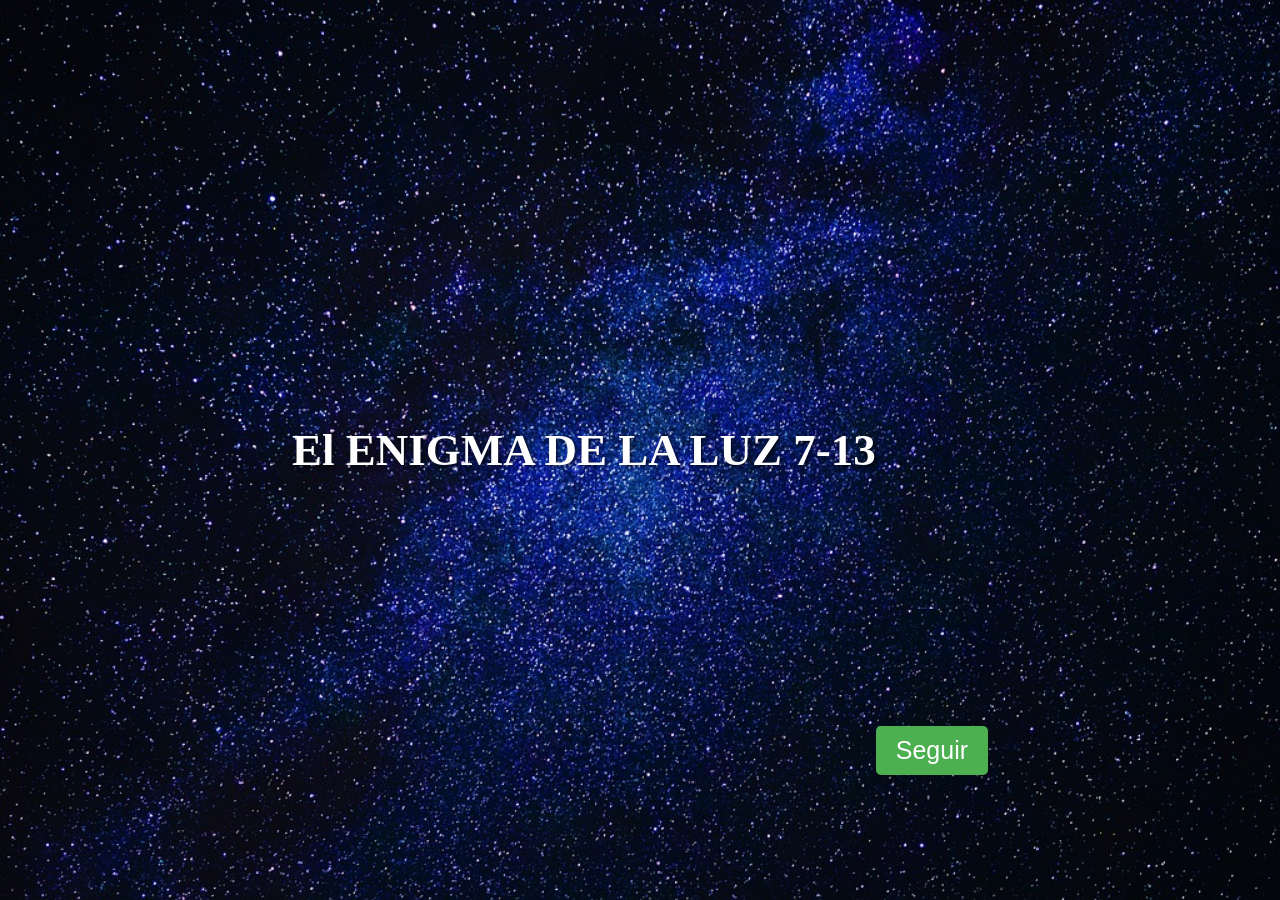
<file: Libro/index.html>
<!DOCTYPE html>
<html lang="en">
  <head>
    <meta charset="UTF-8" />
    <meta http-equiv="X-UA-Compatible" content="IE=edge" />
    <link rel="icon" href="/logo/logo-color.png" type="image/x-icon" />
    <meta name="viewport" content="width=device-width, initial-scale=1.0" />
    <title>El Enigma de la luz 7 13 y su poder</title>
    <link rel="stylesheet" href="estiloslibro.css" />
  </head>
  <body>
    <h1>El ENIGMA DE LA LUZ 7-13</h1>
  </body>
  <br />
  <br />
  <br />

  <div class="button-container">
    <a href="Introduccion.html" class="button2">Seguir</a>
  </div>
</html>
</file>
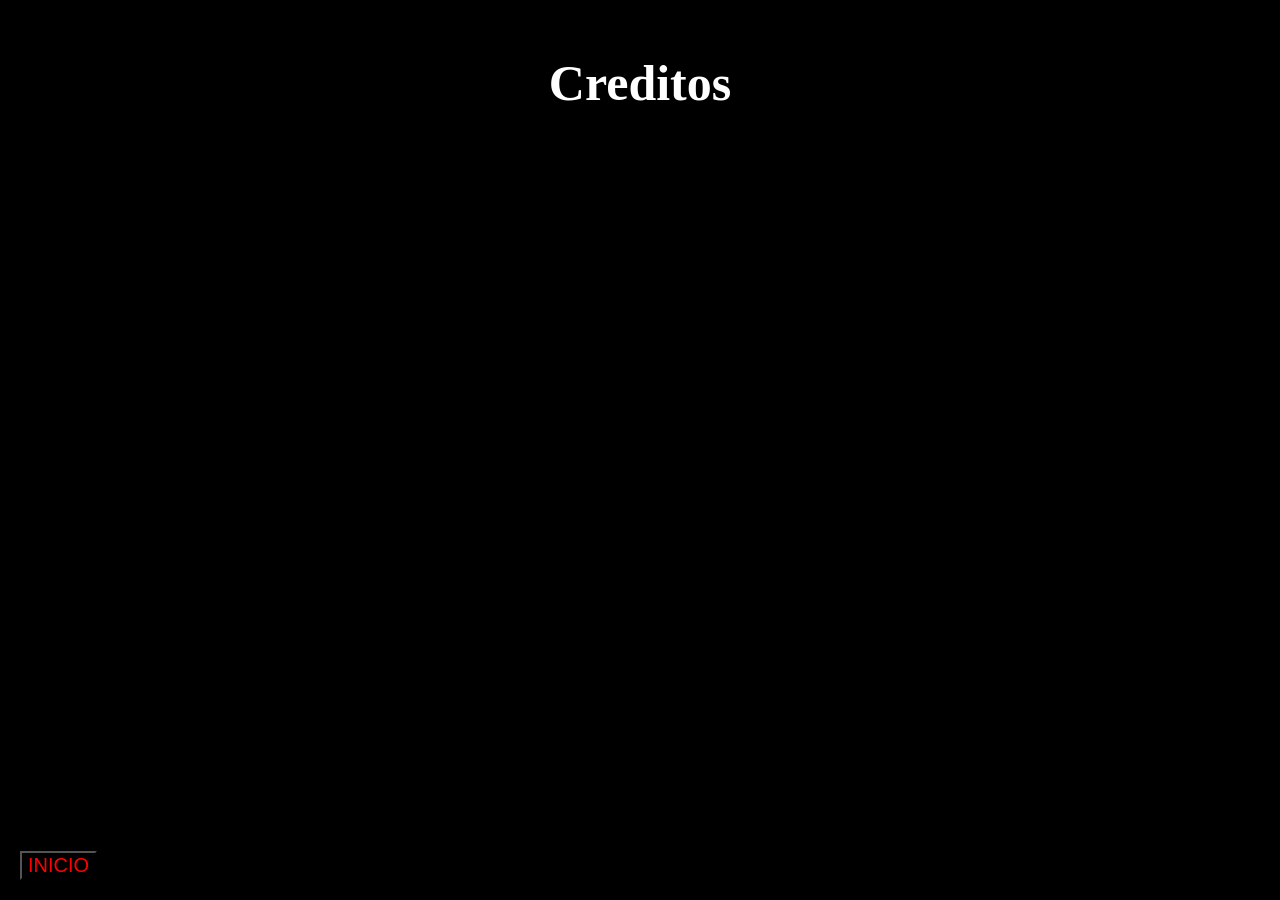
<file: creditos.html>
<!DOCTYPE html>
<html lang="en">
  <head>
    <meta charset="UTF-8" />
    <meta name="viewport" content="width=device-width, initial-scale=1.0" />
    <link rel="icon" href="logo/logo-color.png" type="image/x-icon" />
    <title>Creditos</title>
    <link rel="stylesheet" href="credito.css" />
  </head>

  <body>
    <h1>Creditos</h1>

    <ul class="creditos">
      <li>Agradecimientos a mi</li>
      <li>Desarrollador de Software:</li>
      <li>Brayhan Estiven Coy Rubio</li>
      <li>Extras:</li>
      <li>Experto en desarrollo web y aplicaciones</li>
      <li>Entusiasta de la programación y la tecnología</li>
      <li>Colaborador en proyectos innovadores</li>

      <li>Plataforma desarrolla con HTML css y javascript</li>
      <li>Información de Contacto : brayan324554@gmail.com</li>
      <!-- Agrega cualquier otro detalle que desees aquí -->
    </ul>

    <a href="index.html">
      <button class="inicio">INICIO</button>
    </a>

    <script src="credito.js"></script>
  </body>
</html>
</file>
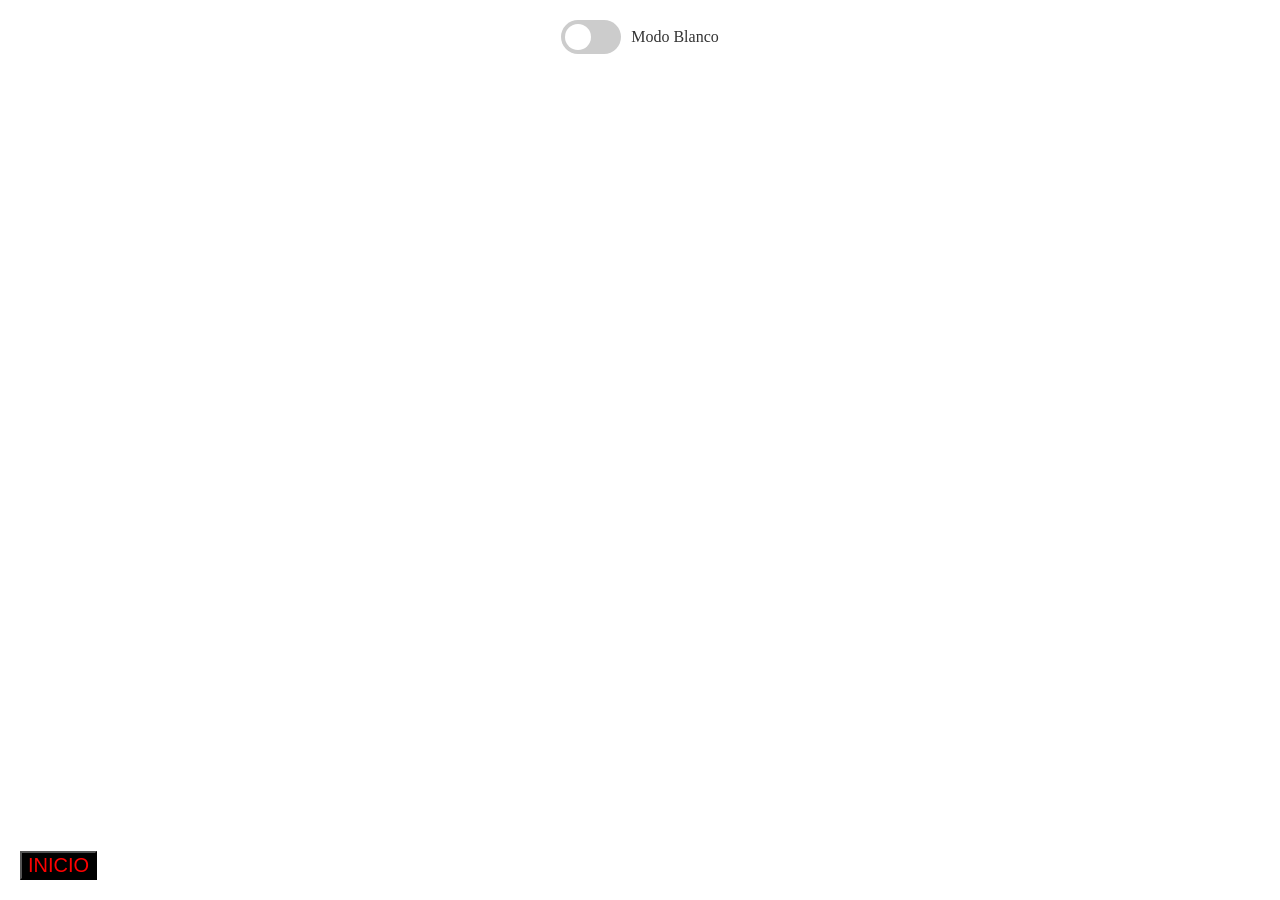
<file: producto.html>
<!DOCTYPE html>
<html lang="es">
  <head>
    <meta charset="UTF-8" />
    <meta name="viewport" content="width=device-width, initial-scale=1.0" />
    <link rel="stylesheet" href="producto.css" />
    <title>Modo Oscuro/Blanco</title>
  </head>
  <body>
    <div class="toggle-container">
      <label class="switch">
        <input type="checkbox" id="toggleSwitch" />
        <span class="slider"></span>
      </label>
      <span id="modeText">Modo Blanco</span>
    </div>

    <a href="index.html">
      <button class="inicio">INICIO</button>
    </a>

    <script src="script2.js"></script>
  </body>
</html>
</file>
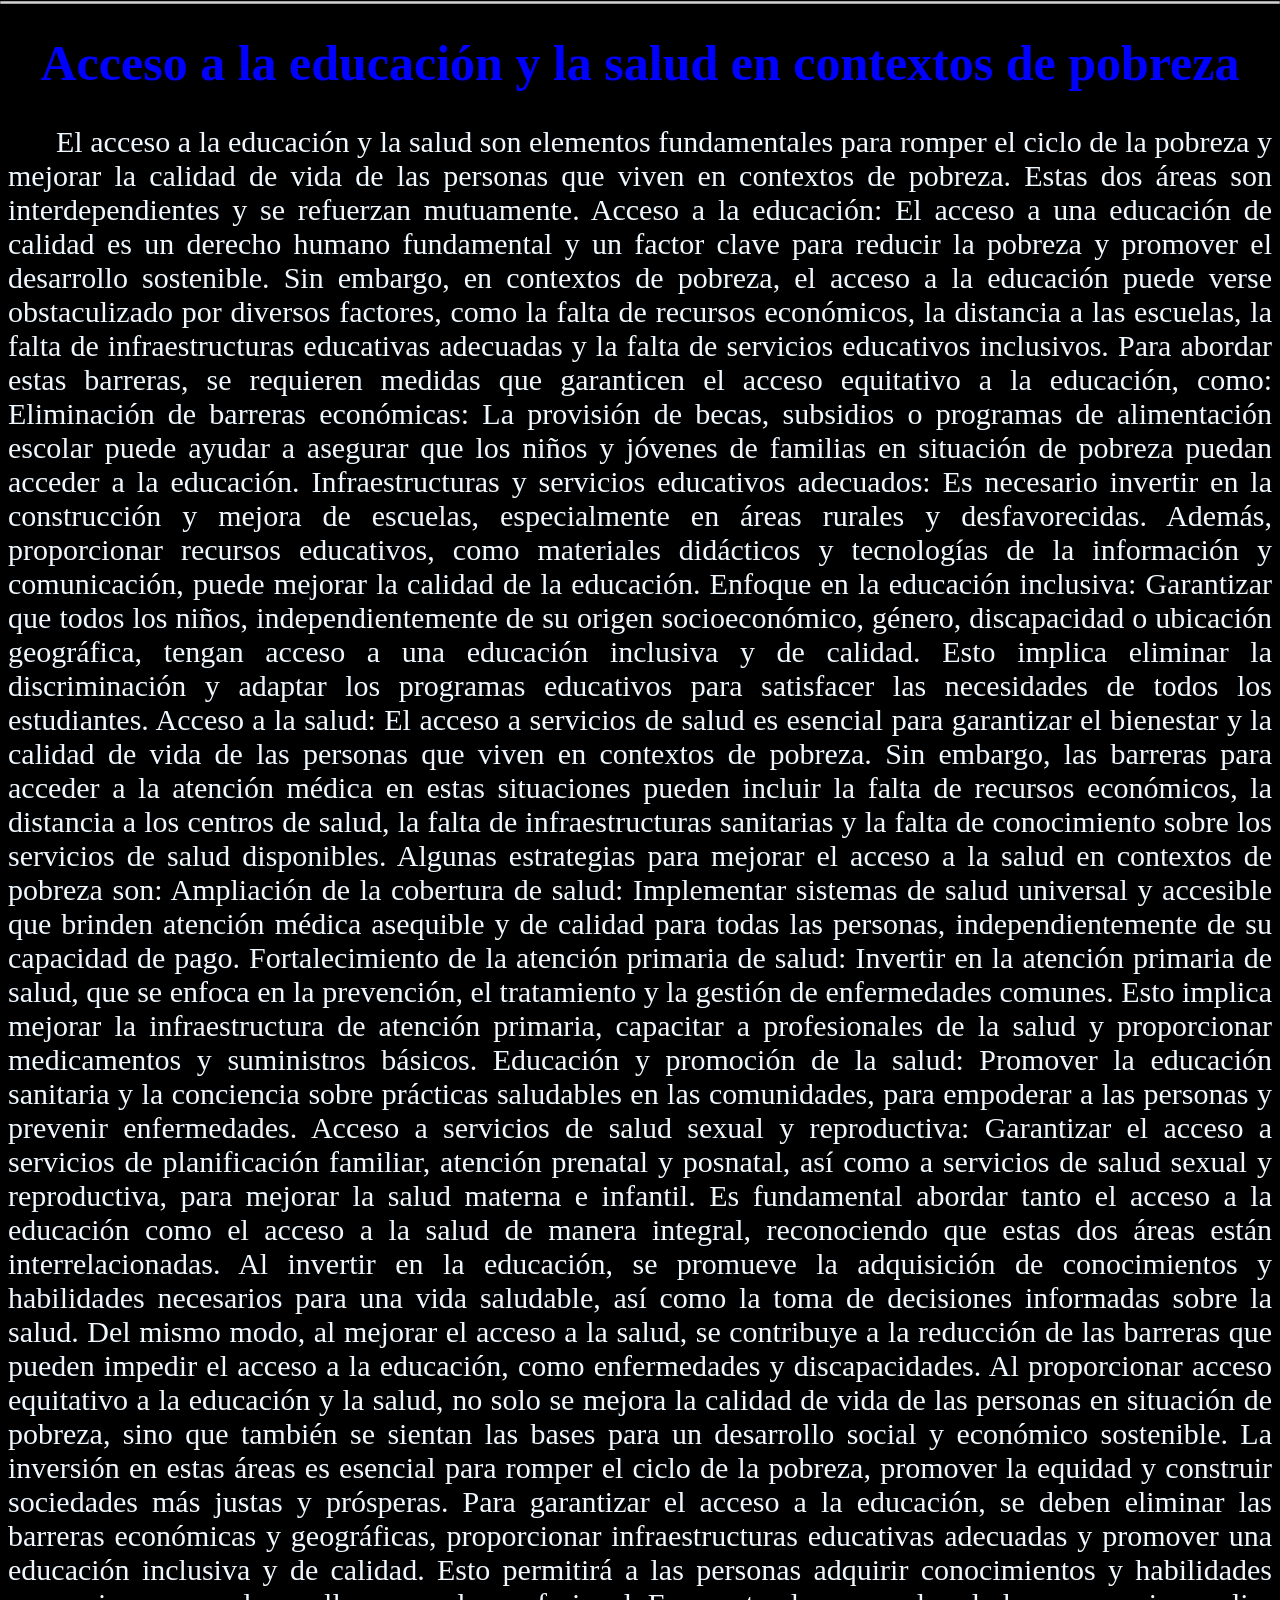
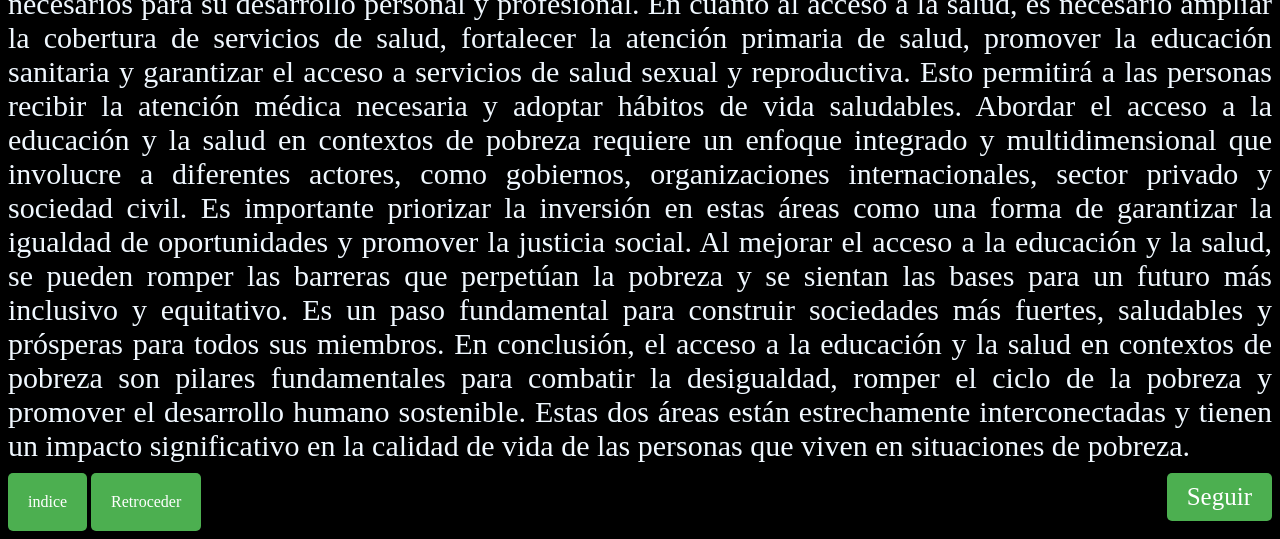
<file: Libro/accesoseducapobre.html>
<!DOCTYPE html>
<html lang="en">
  <head>
    <meta charset="UTF-8" />
    <meta http-equiv="X-UA-Compatible" content="IE=edge" />
    <meta name="viewport" content="width=device-width, initial-scale=1.0" />
    <title>Acceso a la educación y la salud en contextos de pobreza</title>
    <link rel="stylesheet" href="style2.css" />
    <script src="progreso.js"></script>
  </head>
  <body>
    <progress id="progress-bar" max="100" value="0"></progress>
    <h1>Acceso a la educación y la salud en contextos de pobreza</h1>
    <p>
      El acceso a la educación y la salud son elementos fundamentales para
      romper el ciclo de la pobreza y mejorar la calidad de vida de las personas
      que viven en contextos de pobreza. Estas dos áreas son interdependientes y
      se refuerzan mutuamente. Acceso a la educación: El acceso a una educación
      de calidad es un derecho humano fundamental y un factor clave para reducir
      la pobreza y promover el desarrollo sostenible. Sin embargo, en contextos
      de pobreza, el acceso a la educación puede verse obstaculizado por
      diversos factores, como la falta de recursos económicos, la distancia a
      las escuelas, la falta de infraestructuras educativas adecuadas y la falta
      de servicios educativos inclusivos. Para abordar estas barreras, se
      requieren medidas que garanticen el acceso equitativo a la educación,
      como: Eliminación de barreras económicas: La provisión de becas, subsidios
      o programas de alimentación escolar puede ayudar a asegurar que los niños
      y jóvenes de familias en situación de pobreza puedan acceder a la
      educación. Infraestructuras y servicios educativos adecuados: Es necesario
      invertir en la construcción y mejora de escuelas, especialmente en áreas
      rurales y desfavorecidas. Además, proporcionar recursos educativos, como
      materiales didácticos y tecnologías de la información y comunicación,
      puede mejorar la calidad de la educación. Enfoque en la educación
      inclusiva: Garantizar que todos los niños, independientemente de su origen
      socioeconómico, género, discapacidad o ubicación geográfica, tengan acceso
      a una educación inclusiva y de calidad. Esto implica eliminar la
      discriminación y adaptar los programas educativos para satisfacer las
      necesidades de todos los estudiantes. Acceso a la salud: El acceso a
      servicios de salud es esencial para garantizar el bienestar y la calidad
      de vida de las personas que viven en contextos de pobreza. Sin embargo,
      las barreras para acceder a la atención médica en estas situaciones pueden
      incluir la falta de recursos económicos, la distancia a los centros de
      salud, la falta de infraestructuras sanitarias y la falta de conocimiento
      sobre los servicios de salud disponibles. Algunas estrategias para mejorar
      el acceso a la salud en contextos de pobreza son: Ampliación de la
      cobertura de salud: Implementar sistemas de salud universal y accesible
      que brinden atención médica asequible y de calidad para todas las
      personas, independientemente de su capacidad de pago. Fortalecimiento de
      la atención primaria de salud: Invertir en la atención primaria de salud,
      que se enfoca en la prevención, el tratamiento y la gestión de
      enfermedades comunes. Esto implica mejorar la infraestructura de atención
      primaria, capacitar a profesionales de la salud y proporcionar
      medicamentos y suministros básicos. Educación y promoción de la salud:
      Promover la educación sanitaria y la conciencia sobre prácticas saludables
      en las comunidades, para empoderar a las personas y prevenir enfermedades.
      Acceso a servicios de salud sexual y reproductiva: Garantizar el acceso a
      servicios de planificación familiar, atención prenatal y posnatal, así
      como a servicios de salud sexual y reproductiva, para mejorar la salud
      materna e infantil. Es fundamental abordar tanto el acceso a la educación
      como el acceso a la salud de manera integral, reconociendo que estas dos
      áreas están interrelacionadas. Al invertir en la educación, se promueve la
      adquisición de conocimientos y habilidades necesarios para una vida
      saludable, así como la toma de decisiones informadas sobre la salud. Del
      mismo modo, al mejorar el acceso a la salud, se contribuye a la reducción
      de las barreras que pueden impedir el acceso a la educación, como
      enfermedades y discapacidades. Al proporcionar acceso equitativo a la
      educación y la salud, no solo se mejora la calidad de vida de las personas
      en situación de pobreza, sino que también se sientan las bases para un
      desarrollo social y económico sostenible. La inversión en estas áreas es
      esencial para romper el ciclo de la pobreza, promover la equidad y
      construir sociedades más justas y prósperas. Para garantizar el acceso a
      la educación, se deben eliminar las barreras económicas y geográficas,
      proporcionar infraestructuras educativas adecuadas y promover una
      educación inclusiva y de calidad. Esto permitirá a las personas adquirir
      conocimientos y habilidades necesarios para su desarrollo personal y
      profesional. En cuanto al acceso a la salud, es necesario ampliar la
      cobertura de servicios de salud, fortalecer la atención primaria de salud,
      promover la educación sanitaria y garantizar el acceso a servicios de
      salud sexual y reproductiva. Esto permitirá a las personas recibir la
      atención médica necesaria y adoptar hábitos de vida saludables. Abordar el
      acceso a la educación y la salud en contextos de pobreza requiere un
      enfoque integrado y multidimensional que involucre a diferentes actores,
      como gobiernos, organizaciones internacionales, sector privado y sociedad
      civil. Es importante priorizar la inversión en estas áreas como una forma
      de garantizar la igualdad de oportunidades y promover la justicia social.
      Al mejorar el acceso a la educación y la salud, se pueden romper las
      barreras que perpetúan la pobreza y se sientan las bases para un futuro
      más inclusivo y equitativo. Es un paso fundamental para construir
      sociedades más fuertes, saludables y prósperas para todos sus miembros. En
      conclusión, el acceso a la educación y la salud en contextos de pobreza
      son pilares fundamentales para combatir la desigualdad, romper el ciclo de
      la pobreza y promover el desarrollo humano sostenible. Estas dos áreas
      están estrechamente interconectadas y tienen un impacto significativo en
      la calidad de vida de las personas que viven en situaciones de pobreza.
    </p>
  </body>
  <div class="button-container">
    <a href="indicedos.htm" id="indice" class="button">indice</a>
    <a href="pobrezazonasruralurba.html" class="button">Retroceder</a>
    <a href="trabajoinfantipobre.html" class="button2">Seguir</a>
  </div>
</html>
</file>
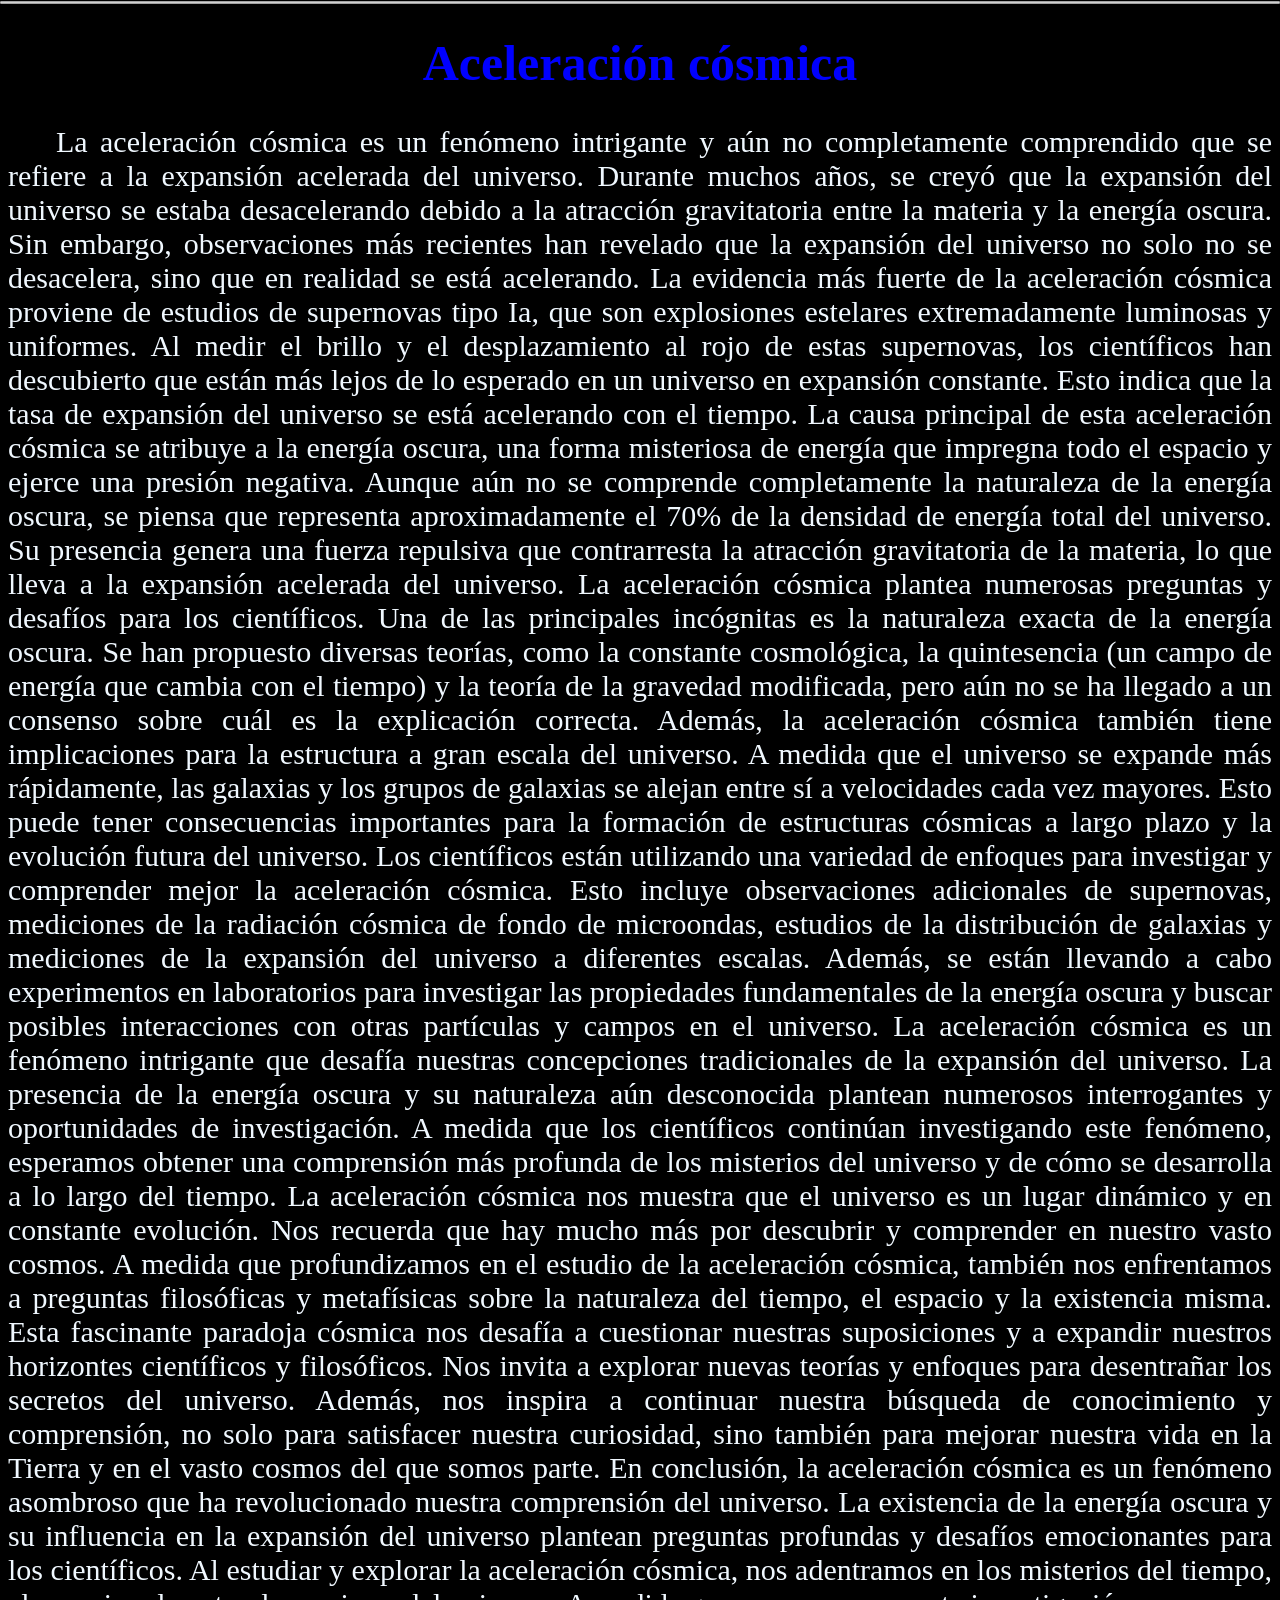
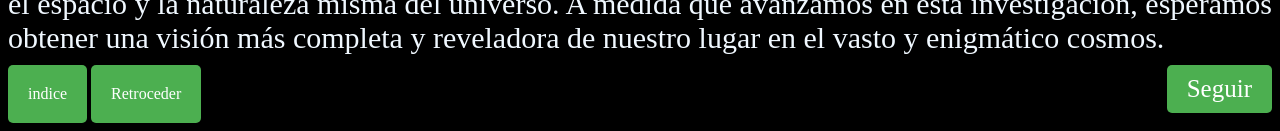
<file: Libro/aceleracioncosmica.html>
<!DOCTYPE html>
<html lang="en">
  <head>
    <meta charset="UTF-8" />
    <meta http-equiv="X-UA-Compatible" content="IE=edge" />
    <meta name="viewport" content="width=device-width, initial-scale=1.0" />
    <title>La aceleración cósmica</title>
    <link rel="stylesheet" href="style2.css" />
    <script src="progreso.js"></script>
  </head>
  <body>
    <progress id="progress-bar" max="100" value="0"></progress>

    <h1>Aceleración cósmica</h1>
    <p>
      La aceleración cósmica es un fenómeno intrigante y aún no completamente
      comprendido que se refiere a la expansión acelerada del universo. Durante
      muchos años, se creyó que la expansión del universo se estaba
      desacelerando debido a la atracción gravitatoria entre la materia y la
      energía oscura. Sin embargo, observaciones más recientes han revelado que
      la expansión del universo no solo no se desacelera, sino que en realidad
      se está acelerando. La evidencia más fuerte de la aceleración cósmica
      proviene de estudios de supernovas tipo Ia, que son explosiones estelares
      extremadamente luminosas y uniformes. Al medir el brillo y el
      desplazamiento al rojo de estas supernovas, los científicos han
      descubierto que están más lejos de lo esperado en un universo en expansión
      constante. Esto indica que la tasa de expansión del universo se está
      acelerando con el tiempo. La causa principal de esta aceleración cósmica
      se atribuye a la energía oscura, una forma misteriosa de energía que
      impregna todo el espacio y ejerce una presión negativa. Aunque aún no se
      comprende completamente la naturaleza de la energía oscura, se piensa que
      representa aproximadamente el 70% de la densidad de energía total del
      universo. Su presencia genera una fuerza repulsiva que contrarresta la
      atracción gravitatoria de la materia, lo que lleva a la expansión
      acelerada del universo. La aceleración cósmica plantea numerosas preguntas
      y desafíos para los científicos. Una de las principales incógnitas es la
      naturaleza exacta de la energía oscura. Se han propuesto diversas teorías,
      como la constante cosmológica, la quintesencia (un campo de energía que
      cambia con el tiempo) y la teoría de la gravedad modificada, pero aún no
      se ha llegado a un consenso sobre cuál es la explicación correcta. Además,
      la aceleración cósmica también tiene implicaciones para la estructura a
      gran escala del universo. A medida que el universo se expande más
      rápidamente, las galaxias y los grupos de galaxias se alejan entre sí a
      velocidades cada vez mayores. Esto puede tener consecuencias importantes
      para la formación de estructuras cósmicas a largo plazo y la evolución
      futura del universo. Los científicos están utilizando una variedad de
      enfoques para investigar y comprender mejor la aceleración cósmica. Esto
      incluye observaciones adicionales de supernovas, mediciones de la
      radiación cósmica de fondo de microondas, estudios de la distribución de
      galaxias y mediciones de la expansión del universo a diferentes escalas.
      Además, se están llevando a cabo experimentos en laboratorios para
      investigar las propiedades fundamentales de la energía oscura y buscar
      posibles interacciones con otras partículas y campos en el universo. La
      aceleración cósmica es un fenómeno intrigante que desafía nuestras
      concepciones tradicionales de la expansión del universo. La presencia de
      la energía oscura y su naturaleza aún desconocida plantean numerosos
      interrogantes y oportunidades de investigación. A medida que los
      científicos continúan investigando este fenómeno, esperamos obtener una
      comprensión más profunda de los misterios del universo y de cómo se
      desarrolla a lo largo del tiempo. La aceleración cósmica nos muestra que
      el universo es un lugar dinámico y en constante evolución. Nos recuerda
      que hay mucho más por descubrir y comprender en nuestro vasto cosmos. A
      medida que profundizamos en el estudio de la aceleración cósmica, también
      nos enfrentamos a preguntas filosóficas y metafísicas sobre la naturaleza
      del tiempo, el espacio y la existencia misma. Esta fascinante paradoja
      cósmica nos desafía a cuestionar nuestras suposiciones y a expandir
      nuestros horizontes científicos y filosóficos. Nos invita a explorar
      nuevas teorías y enfoques para desentrañar los secretos del universo.
      Además, nos inspira a continuar nuestra búsqueda de conocimiento y
      comprensión, no solo para satisfacer nuestra curiosidad, sino también para
      mejorar nuestra vida en la Tierra y en el vasto cosmos del que somos
      parte. En conclusión, la aceleración cósmica es un fenómeno asombroso que
      ha revolucionado nuestra comprensión del universo. La existencia de la
      energía oscura y su influencia en la expansión del universo plantean
      preguntas profundas y desafíos emocionantes para los científicos. Al
      estudiar y explorar la aceleración cósmica, nos adentramos en los
      misterios del tiempo, el espacio y la naturaleza misma del universo. A
      medida que avanzamos en esta investigación, esperamos obtener una visión
      más completa y reveladora de nuestro lugar en el vasto y enigmático
      cosmos.
    </p>
  </body>
  <div class="button-container">
    <a href="indicedos.htm" id="indice" class="button">indice</a>
    <a href="tormetassolares.html" class="button">Retroceder</a>
    <a href="campomagneticoterrestre.html" class="button2">Seguir</a>
  </div>
</html>
</file>
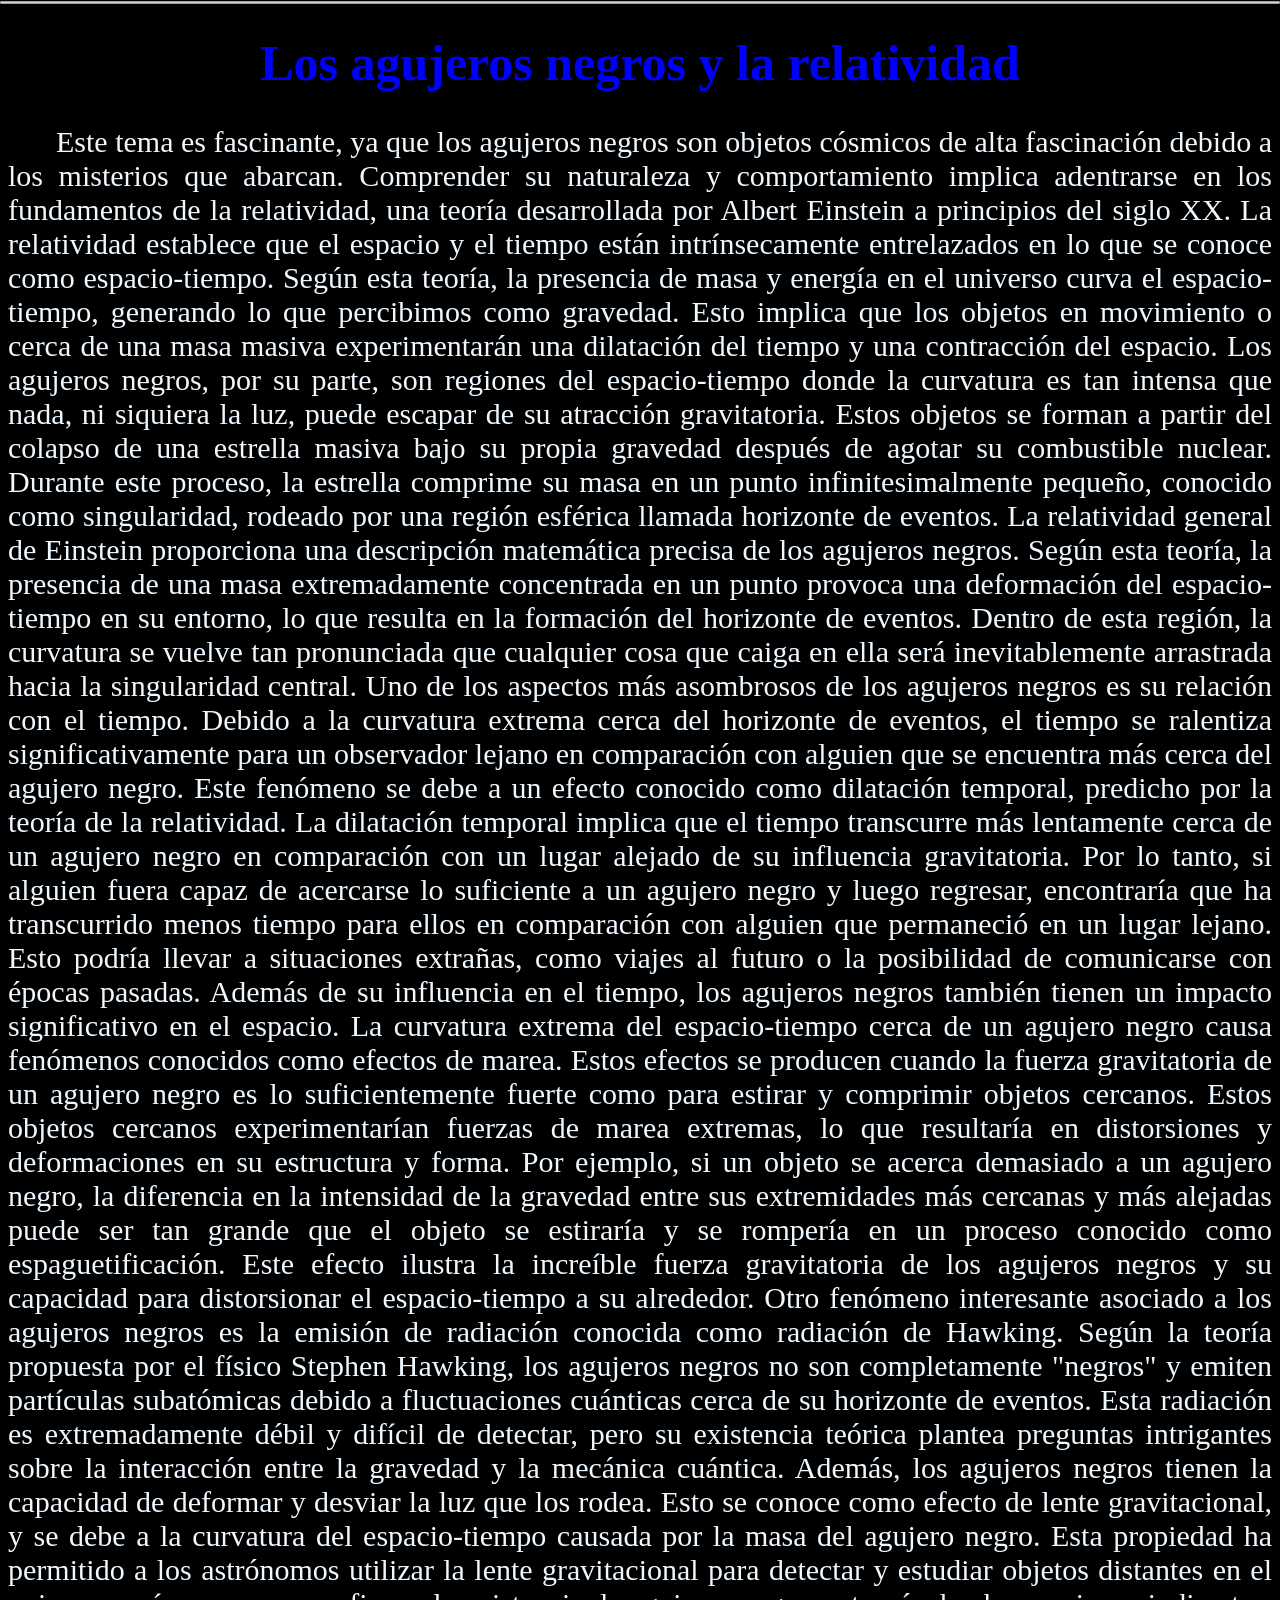
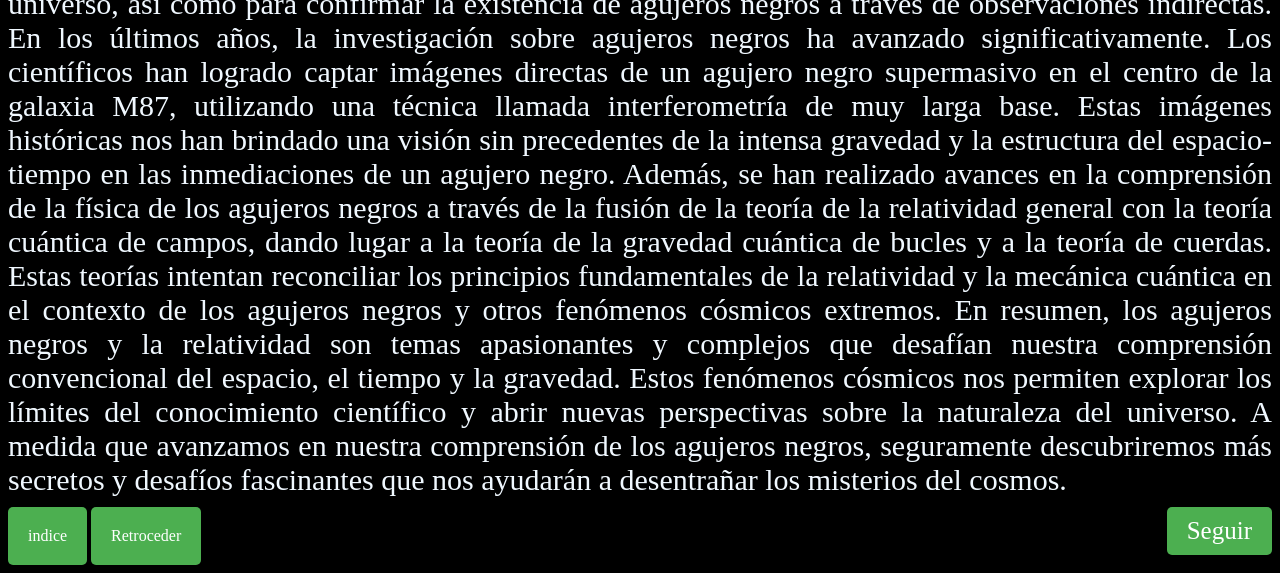
<file: Libro/agujeros.html>
<!DOCTYPE html>
<html lang="en">
  <head>
    <meta charset="UTF-8" />
    <meta http-equiv="X-UA-Compatible" content="IE=edge" />
    <meta name="viewport" content="width=device-width, initial-scale=1.0" />
    <title>Agujeros negros</title>
    <link rel="stylesheet" href="style2.css" />
    <script src="progreso.js"></script>
  </head>
  <body>
    <progress id="progress-bar" max="100" value="0"></progress>
    <h1>Los agujeros negros y la relatividad</h1>
    <p>
      Este tema es fascinante, ya que los agujeros negros son objetos cósmicos
      de alta fascinación debido a los misterios que abarcan. Comprender su
      naturaleza y comportamiento implica adentrarse en los fundamentos de la
      relatividad, una teoría desarrollada por Albert Einstein a principios del
      siglo XX. La relatividad establece que el espacio y el tiempo están
      intrínsecamente entrelazados en lo que se conoce como espacio-tiempo.
      Según esta teoría, la presencia de masa y energía en el universo curva el
      espacio-tiempo, generando lo que percibimos como gravedad. Esto implica
      que los objetos en movimiento o cerca de una masa masiva experimentarán
      una dilatación del tiempo y una contracción del espacio. Los agujeros
      negros, por su parte, son regiones del espacio-tiempo donde la curvatura
      es tan intensa que nada, ni siquiera la luz, puede escapar de su atracción
      gravitatoria. Estos objetos se forman a partir del colapso de una estrella
      masiva bajo su propia gravedad después de agotar su combustible nuclear.
      Durante este proceso, la estrella comprime su masa en un punto
      infinitesimalmente pequeño, conocido como singularidad, rodeado por una
      región esférica llamada horizonte de eventos. La relatividad general de
      Einstein proporciona una descripción matemática precisa de los agujeros
      negros. Según esta teoría, la presencia de una masa extremadamente
      concentrada en un punto provoca una deformación del espacio-tiempo en su
      entorno, lo que resulta en la formación del horizonte de eventos. Dentro
      de esta región, la curvatura se vuelve tan pronunciada que cualquier cosa
      que caiga en ella será inevitablemente arrastrada hacia la singularidad
      central. Uno de los aspectos más asombrosos de los agujeros negros es su
      relación con el tiempo. Debido a la curvatura extrema cerca del horizonte
      de eventos, el tiempo se ralentiza significativamente para un observador
      lejano en comparación con alguien que se encuentra más cerca del agujero
      negro. Este fenómeno se debe a un efecto conocido como dilatación
      temporal, predicho por la teoría de la relatividad. La dilatación temporal
      implica que el tiempo transcurre más lentamente cerca de un agujero negro
      en comparación con un lugar alejado de su influencia gravitatoria. Por lo
      tanto, si alguien fuera capaz de acercarse lo suficiente a un agujero
      negro y luego regresar, encontraría que ha transcurrido menos tiempo para
      ellos en comparación con alguien que permaneció en un lugar lejano. Esto
      podría llevar a situaciones extrañas, como viajes al futuro o la
      posibilidad de comunicarse con épocas pasadas. Además de su influencia en
      el tiempo, los agujeros negros también tienen un impacto significativo en
      el espacio. La curvatura extrema del espacio-tiempo cerca de un agujero
      negro causa fenómenos conocidos como efectos de marea. Estos efectos se
      producen cuando la fuerza gravitatoria de un agujero negro es lo
      suficientemente fuerte como para estirar y comprimir objetos cercanos.
      Estos objetos cercanos experimentarían fuerzas de marea extremas, lo que
      resultaría en distorsiones y deformaciones en su estructura y forma. Por
      ejemplo, si un objeto se acerca demasiado a un agujero negro, la
      diferencia en la intensidad de la gravedad entre sus extremidades más
      cercanas y más alejadas puede ser tan grande que el objeto se estiraría y
      se rompería en un proceso conocido como espaguetificación. Este efecto
      ilustra la increíble fuerza gravitatoria de los agujeros negros y su
      capacidad para distorsionar el espacio-tiempo a su alrededor. Otro
      fenómeno interesante asociado a los agujeros negros es la emisión de
      radiación conocida como radiación de Hawking. Según la teoría propuesta
      por el físico Stephen Hawking, los agujeros negros no son completamente
      "negros" y emiten partículas subatómicas debido a fluctuaciones cuánticas
      cerca de su horizonte de eventos. Esta radiación es extremadamente débil y
      difícil de detectar, pero su existencia teórica plantea preguntas
      intrigantes sobre la interacción entre la gravedad y la mecánica cuántica.
      Además, los agujeros negros tienen la capacidad de deformar y desviar la
      luz que los rodea. Esto se conoce como efecto de lente gravitacional, y se
      debe a la curvatura del espacio-tiempo causada por la masa del agujero
      negro. Esta propiedad ha permitido a los astrónomos utilizar la lente
      gravitacional para detectar y estudiar objetos distantes en el universo,
      así como para confirmar la existencia de agujeros negros a través de
      observaciones indirectas. En los últimos años, la investigación sobre
      agujeros negros ha avanzado significativamente. Los científicos han
      logrado captar imágenes directas de un agujero negro supermasivo en el
      centro de la galaxia M87, utilizando una técnica llamada interferometría
      de muy larga base. Estas imágenes históricas nos han brindado una visión
      sin precedentes de la intensa gravedad y la estructura del espacio-tiempo
      en las inmediaciones de un agujero negro. Además, se han realizado avances
      en la comprensión de la física de los agujeros negros a través de la
      fusión de la teoría de la relatividad general con la teoría cuántica de
      campos, dando lugar a la teoría de la gravedad cuántica de bucles y a la
      teoría de cuerdas. Estas teorías intentan reconciliar los principios
      fundamentales de la relatividad y la mecánica cuántica en el contexto de
      los agujeros negros y otros fenómenos cósmicos extremos. En resumen, los
      agujeros negros y la relatividad son temas apasionantes y complejos que
      desafían nuestra comprensión convencional del espacio, el tiempo y la
      gravedad. Estos fenómenos cósmicos nos permiten explorar los límites del
      conocimiento científico y abrir nuevas perspectivas sobre la naturaleza
      del universo. A medida que avanzamos en nuestra comprensión de los
      agujeros negros, seguramente descubriremos más secretos y desafíos
      fascinantes que nos ayudarán a desentrañar los misterios del cosmos.
    </p>
  </body>
  <div class="button-container">
    <a href="indicedos.htm" id="indice" class="button">indice</a>
    <a href="conceptodivinidad.html" class="button">Retroceder</a>
    <a href="Diosciencia.html" class="button2">Seguir</a>
  </div>
</html>
</file>
<file: Libro/estiloslibro.css>
body {
  background-image: url("starry-sky-2675322_1280.jpg");
  background-size: cover;
  background-position: center;
  margin: 0;
  padding: 0;
  height: 100vh;
  display: flex;
  align-items: center;
  justify-content: center;
  text-align: center;
  font-family: Arial, sans-serif;
}
h1 {
  font-size: 45px;
  color: white;
  text-shadow: 2px 2px 4px rgba(0, 0, 0, 0.7);
  font-family: "Times New Roman", Times, serif;
  text-align: center;
}

.button2 {
  padding: 10px 20px;
  background-color: #4caf50;
  text-decoration: none;
  border-radius: 5px;
  font-size: 25px;
  cursor: pointer;
  -webkit-border-radius: 5px;
  -moz-border-radius: 5px;
  -ms-border-radius: 5px;
  -o-border-radius: 5px;
  border: none;
  float: right; /* Alinea el botón al lado derecho */
  color: white;
  margin-top: 600px;
}
</file>
<file: credito.css>
body {
  background-color: black; /* Fondo negro */
  color: white; /* Texto blanco */
  font-family: Arial, sans-serif;
  margin: 0;
  padding: 0;
  text-align: center;
  overflow: hidden; /* Para ocultar elementos que salen de la vista */
}

h1 {
  padding: 20px;
  font-family: "Times New Roman", Times, serif;
  font-size: 50px;
}

ul.creditos {
  list-style-type: none;
  padding: 0;
}

.creditos {
  display: flex;
  flex-direction: column-reverse;
  align-items: center;
  position: absolute;
  top: 0;
  left: 0;
  right: 0;
  bottom: 0;
  font-family: "Times New Roman", Times, serif;
}

.creditos li {
  font-size: 18px;
  margin: 10px 0;
  opacity: 0;
  /*Elementosinicialmenteinvisibles*/
  transform: translateY(-100%);
  /*Desplazadoshaciaarriba*/
  animation: mostrar 5s linear infinite;
  /*Animacióninfinita*/
  font-family: "Times New Roman", Times, serif;
  font-size: 25px;
  -webkit-animation: mostrar 15s linear infinite;
}

@keyframes mostrar {
  0%,
  100% {
    opacity: 0;
    transform: translateY(-100%);
  }
  25%,
  75% {
    opacity: 1;
    transform: translateY(0);
  }
}

.inicio {
  position: fixed;
  font-size: 20px;
  color: red;
  background-color: black;
  /* Ajusta esta cantidad para cambiar la distancia desde abajo */
  bottom: 20px; /* Ajusta esta cantidad para cambiar la distancia desde la parte inferior */
  left: 20px; /* Ajusta esta cantidad para cambiar la distancia desde la izquierda */
}
</file>
<file: producto.css>
body {
  transition: background-color 0.5s;
}

.dark-mode {
  background-color: #333; /* Cambia este color según tu tema oscuro */
  color: #fff; /* Cambia este color según tu tema oscuro */
}

.toggle-container {
  display: flex;
  align-items: center;
  justify-content: center;
  margin-top: 20px;
}

.switch {
  position: relative;
  display: inline-block;
  width: 60px;
  height: 34px;
}

.switch input {
  opacity: 0;
  width: 0;
  height: 0;
}

.slider {
  position: absolute;
  cursor: pointer;
  top: 0;
  left: 0;
  right: 0;
  bottom: 0;
  background-color: #ccc;
  -webkit-transition: 0.4s;
  transition: 0.4s;
  border-radius: 34px;
}

.slider:before {
  position: absolute;
  content: "";
  height: 26px;
  width: 26px;
  left: 4px;
  bottom: 4px;
  background-color: white;
  -webkit-transition: 0.4s;
  transition: 0.4s;
  border-radius: 50%;
}

input:checked + .slider {
  background-color: #2196f3;
}

input:focus + .slider {
  box-shadow: 0 0 1px #2196f3;
}

input:checked + .slider:before {
  -webkit-transform: translateX(26px);
  -ms-transform: translateX(26px);
  transform: translateX(26px);
  -moz-transform: translateX(26px);
  -o-transform: translateX(26px);
}

#modeText {
  margin-left: 10px;
  color: #333; /* Cambia este color según tu tema oscuro */
}

.inicio {
  position: fixed;
  font-size: 20px;
  color: red;
  background-color: black;
  /* Ajusta esta cantidad para cambiar la distancia desde abajo */
  bottom: 20px; /* Ajusta esta cantidad para cambiar la distancia desde la parte inferior */
  left: 20px; /* Ajusta esta cantidad para cambiar la distancia desde la izquierda */
}
</file>
<file: Libro/style2.css>
body {
  background-color: black;
}

.radiacion {
  color: blue;
}
/* hasta aqui */
.button {
  display: inline-block;
  padding: 20px 20px;
  background-color: #4caf50;
  color: white;
  text-decoration: none;
  border-radius: 5px;
  font-size: 16px;
  cursor: pointer;
  -webkit-border-radius: 5px;
  -moz-border-radius: 5px;
  -ms-border-radius: 5px;
  -o-border-radius: 5px;
}

#indice {
  color: white;
}

h1 {
  text-align: center;
  color: azure;
  font-size: 50px;
  color: blue;
}

p {
  color: aliceblue;

  text-align: justify;
  font-family: "Times New Roman", Times, serif;
  font-size: 30px;

  margin-bottom: 10px;
  text-indent: 1.27cm;
}

li {
  color: red;
}

#indiceprimero {
  color: blue;
}

.progress-container {
  width: 20px; /* Ancho del contenedor de la barra de progreso */
  height: 200px; /* Altura del contenedor de la barra de progreso */
  background-color: #ccc; /* Color de fondo del contenedor */
  position: relative;
}

#progress-bar {
  position: fixed;
  top: 0;
  left: 0;
  width: 100%;
  height: 5px;
  z-index: 9999;
}

td {
  background-color: antiquewhite;
  font-size: 30px;
  border-radius: 2px;
  -webkit-border-radius: 2px;
  -moz-border-radius: 2px;
  -ms-border-radius: 2px;
  -o-border-radius: 2px;
  cursor: pointer;
  color: black;
}

table {
  background-color: green;
  border: 4px solid black;

  width: 100%;
  height: 100%;
}

.button2 {
  padding: 10px 20px;
  background-color: #4caf50;
  text-decoration: none;
  border-radius: 5px;
  font-size: 25px;
  cursor: pointer;
  -webkit-border-radius: 5px;
  -moz-border-radius: 5px;
  -ms-border-radius: 5px;
  -o-border-radius: 5px;
  border: none;
  float: right; /* Alinea el botón al lado derecho */
  color: white;
}

.nombre {
  color: blue;
}

.numero {
  color: yellow;
}
</file>
